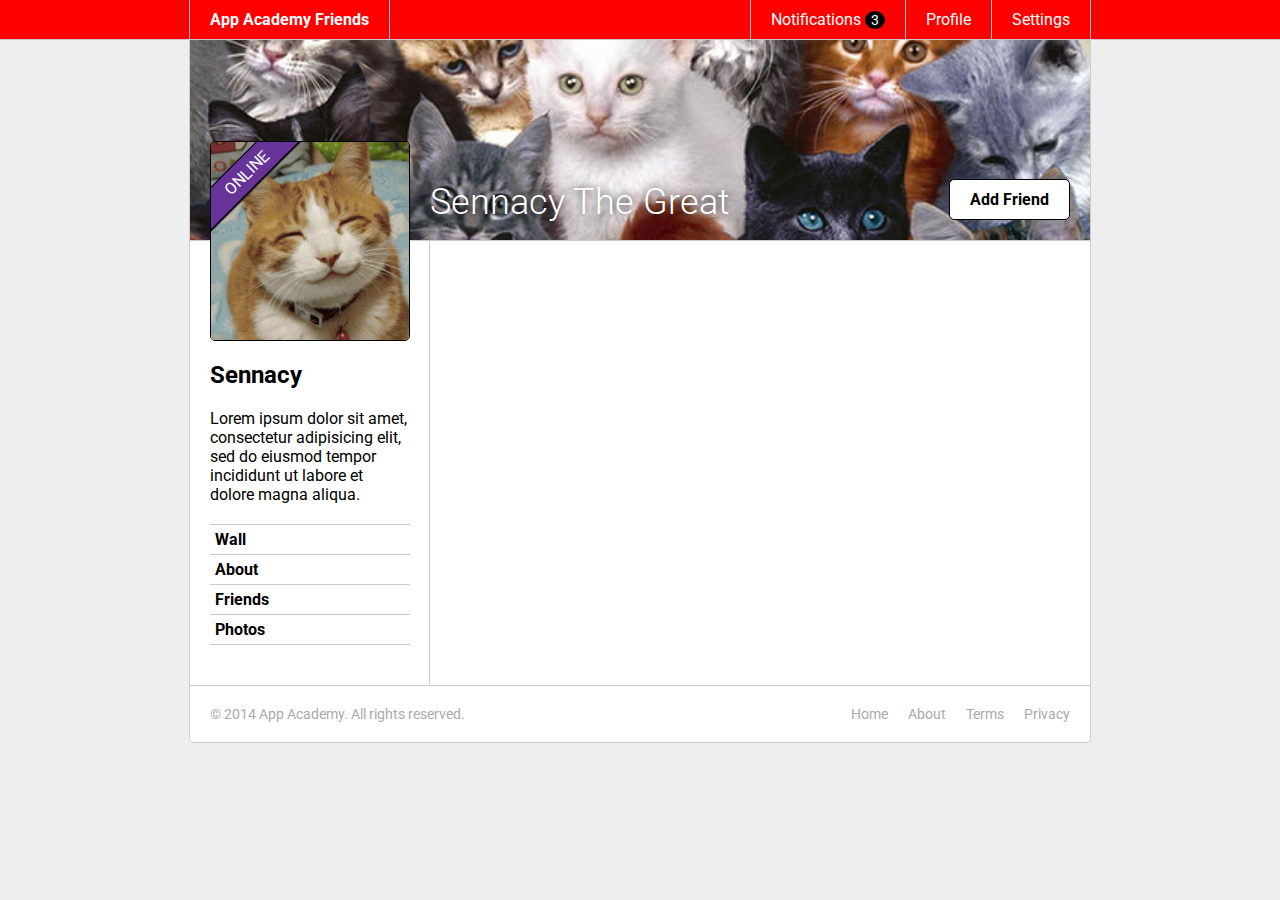
<file: css-friends-07/skeleton/07-online.html>
<!DOCTYPE html>
<html>
<head>
  <meta charset="utf-8">
  <title>App Academy Friends | PHASE 6: Sidebar</title>
  <link rel="stylesheet" href="http://fonts.googleapis.com/css?family=Roboto:300,400,700" type="text/css">
  <link rel="stylesheet" href="css/00-reset.css" type="text/css">
  <link rel="stylesheet" href="css/01-header.css" type="text/css">
  <link rel="stylesheet" href="css/02-notifications.css" type="text/css">
  <link rel="stylesheet" href="css/03-layout.css" type="text/css">
  <link rel="stylesheet" href="css/04-footer.css" type="text/css">
  <link rel="stylesheet" href="css/05-cats.css" type="text/css">
  <link rel="stylesheet" href="css/06-sidebar.css" type="text/css">
  <link rel="stylesheet" href="css/07-online.css" type="text/css">
</head>
<body>

  <header class="header">
    <nav class="header-nav">

      <h1 class="header-logo">
        <a href="#">App Academy Friends</a>
      </h1>

      <ul class="header-list">
        <li>
          <a href="#">Notifications <strong class="badge">3</strong></a>
          <ul class="header-notifications">
            <li><a href="#">Constance likes your photo.</a></li>
            <li><a href="#">Tommy left you a comment.</a></li>
            <li><a href="#">Jonathan is now following you.</a></li>
          </ul>
        </li>
        <li><a href="#">Profile</a></li>
        <li><a href="#">Settings</a></li>
      </ul>

    </nav>
  </header>

  <main class="content">

    <header class="content-header">
      <h1>Sennacy The Great</h1>
      <button class="content-header-add-friend">Add Friend</button>
    </header>

    <section class="content-sidebar">

      <a href="#" class="profile-picture">
        <div class="online">Online</div>
        <img src="./images/cat.jpg" alt="">
      </a>

      <div class="profile-info">
        <h2>Sennacy</h2>
        <p>
          Lorem ipsum dolor sit amet, consectetur adipisicing elit, sed do eiusmod tempor incididunt ut labore et dolore magna aliqua.
        </p>
      </div>

      <ul class="profile-nav">
        <li><a href="#">Wall</a></li>
        <li><a href="#">About</a></li>
        <li><a href="#">Friends</a></li>
        <li><a href="#">Photos</a></li>
      </ul>

    </section>
    <section class="content-main">

    </section>
  </main>

  <footer class="footer">

    <small class="footer-copy">
      &copy; 2014 App Academy. All rights reserved.
    </small>

    <ul class="footer-links">
      <li><a href="#">Home</a></li>
      <li><a href="#">About</a></li>
      <li><a href="#">Terms</a></li>
      <li><a href="#">Privacy</a></li>
    </ul>

  </footer>

</body>
</html>
</file>
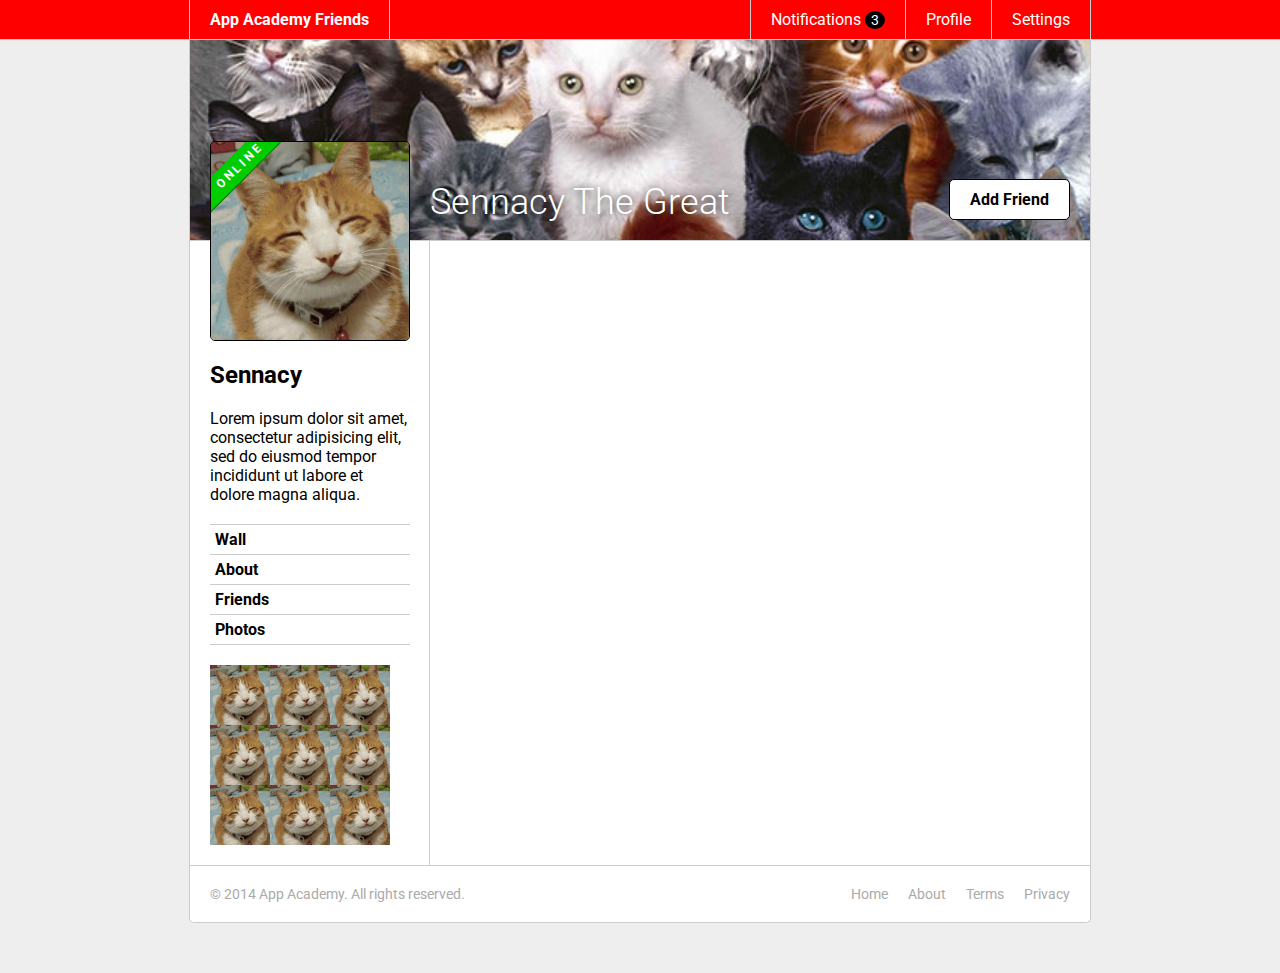
<file: css-friends-08/skeleton/08-thumbs.html>
<!DOCTYPE html>
<html>
<head>
  <meta charset="utf-8">
  <title>App Academy Friends | PHASE 7: Online</title>
  <link rel="stylesheet" href="http://fonts.googleapis.com/css?family=Roboto:300,400,700" type="text/css">
  <link rel="stylesheet" href="css/00-reset.css" type="text/css">
  <link rel="stylesheet" href="css/01-header.css" type="text/css">
  <link rel="stylesheet" href="css/02-notifications.css" type="text/css">
  <link rel="stylesheet" href="css/03-layout.css" type="text/css">
  <link rel="stylesheet" href="css/04-footer.css" type="text/css">
  <link rel="stylesheet" href="css/05-cats.css" type="text/css">
  <link rel="stylesheet" href="css/06-sidebar.css" type="text/css">
  <link rel="stylesheet" href="css/07-online.css" type="text/css">
  <link rel="stylesheet" href="css/08-thumbs.css" type="text/css">
</head>
<body>

  <header class="header">
    <nav class="header-nav">

      <h1 class="header-logo">
        <a href="#">App Academy Friends</a>
      </h1>

      <ul class="header-list">
        <li>
          <a href="#">Notifications <strong class="badge">3</strong></a>
          <ul class="header-notifications">
            <li><a href="#">Constance likes your photo.</a></li>
            <li><a href="#">Tommy left you a comment.</a></li>
            <li><a href="#">Jonathan is now following you.</a></li>
          </ul>
        </li>
        <li><a href="#">Profile</a></li>
        <li><a href="#">Settings</a></li>
      </ul>

    </nav>
  </header>

  <main class="content">

    <header class="content-header">
      <h1>Sennacy The Great</h1>
      <button class="content-header-add-friend">Add Friend</button>
    </header>

    <section class="content-sidebar">

      <a href="#" class="profile-picture">
        <strong class="online">Online</strong>
        <img src="./images/cat.jpg" alt="">
      </a>

      <div class="profile-info">
        <h2>Sennacy</h2>
        <p>
          Lorem ipsum dolor sit amet, consectetur adipisicing elit, sed do eiusmod tempor incididunt ut labore et dolore magna aliqua.
        </p>
      </div>

      <ul class="profile-nav">
        <li><a href="#">Wall</a></li>
        <li><a href="#">About</a></li>
        <li><a href="#">Friends</a></li>
        <li><a href="#">Photos</a></li>
      </ul>

      <ul class="friends">
        <li>
          <a href="#" class="thumb" title="Calvin">
            <img src="./images/cat.jpg" alt="">
          </a>
        </li>
          <li>
          <a href="#" class="thumb" title="Neev">
            <img src="./images/cat.jpg" alt="">
          </a>
        </li>
        <li>
          <a href="#" class="thumb" title="Tommy">
            <img src="./images/cat.jpg" alt="">
          </a>
        </li>
        <li>
          <a href="#" class="thumb" title="Alvin">
            <img src="./images/cat.jpg" alt="">
          </a>
        </li>
        <li>
          <a href="#" class="thumb" title="Starbucks">
            <img src="./images/cat.jpg" alt="">
          </a>
        </li>
        <li>
          <a href="#" class="thumb" title="Google">
            <img src="./images/cat.jpg" alt="">
          </a>
        </li>
        <li>
          <a href="#" class="thumb" title="Cat-Academy">
            <img src="./images/cat.jpg" alt="">
          </a>
        </li>
        <li>
          <a href="#" class="thumb" title="Donut">
            <img src="./images/cat.jpg" alt="">
          </a>
        </li>
        <li>
          <a href="#" class="thumb" title="Mattress">
            <img src="./images/cat.jpg" alt="">
          </a>
        </li>
      </ul>

    </section>
    <section class="content-main">

    </section>
  </main>

  <footer class="footer">

    <small class="footer-copy">
      &copy; 2014 App Academy. All rights reserved.
    </small>

    <ul class="footer-links">
      <li><a href="#">Home</a></li>
      <li><a href="#">About</a></li>
      <li><a href="#">Terms</a></li>
      <li><a href="#">Privacy</a></li>
    </ul>

  </footer>

</body>
</html>
</file>
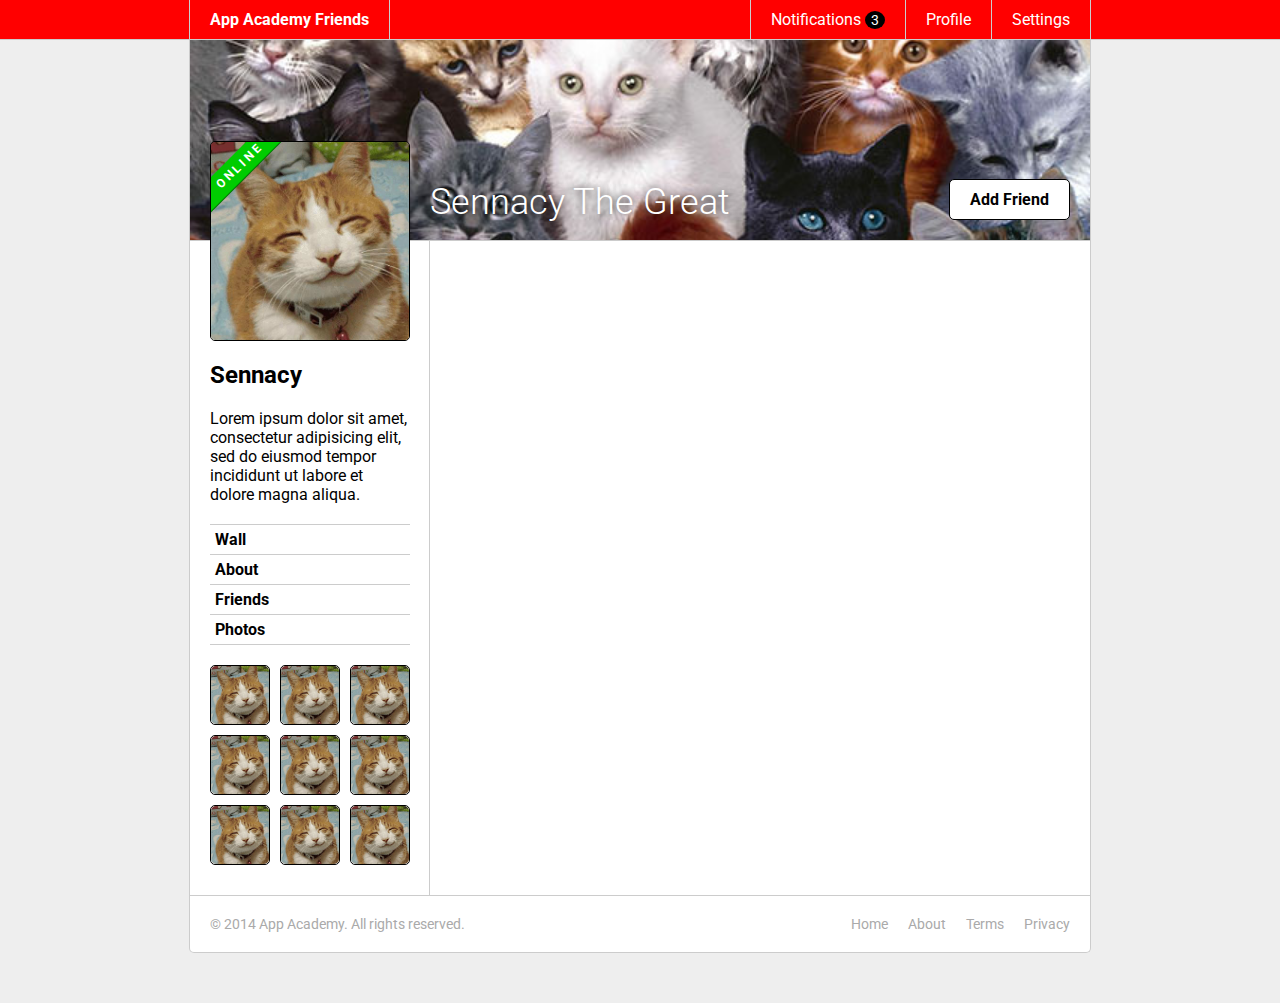
<file: css-friends-08/solution/08-thumbs.html>
<!DOCTYPE html>
<html>
<head>
  <meta charset="utf-8">
  <title>App Academy Friends | PHASE 8: Thumbs</title>
  <link rel="stylesheet" href="http://fonts.googleapis.com/css?family=Roboto:300,400,700" type="text/css">
  <link rel="stylesheet" href="css/00-reset.css" type="text/css">
  <link rel="stylesheet" href="css/01-header.css" type="text/css">
  <link rel="stylesheet" href="css/02-notifications.css" type="text/css">
  <link rel="stylesheet" href="css/03-layout.css" type="text/css">
  <link rel="stylesheet" href="css/04-footer.css" type="text/css">
  <link rel="stylesheet" href="css/05-cats.css" type="text/css">
  <link rel="stylesheet" href="css/06-sidebar.css" type="text/css">
  <link rel="stylesheet" href="css/07-online.css" type="text/css">
  <link rel="stylesheet" href="css/08-thumbs.css" type="text/css">
</head>
<body>

  <header class="header">
    <nav class="header-nav">

      <h1 class="header-logo">
        <a href="#">App Academy Friends</a>
      </h1>

      <ul class="header-list">
        <li>
          <a href="#">Notifications <strong class="badge">3</strong></a>
          <ul class="header-notifications">
            <li><a href="#">Constance likes your photo.</a></li>
            <li><a href="#">Tommy left you a comment.</a></li>
            <li><a href="#">Jonathan is now following you.</a></li>
          </ul>
        </li>
        <li><a href="#">Profile</a></li>
        <li><a href="#">Settings</a></li>
      </ul>

    </nav>
  </header>

  <main class="content">

    <header class="content-header">
      <h1>Sennacy The Great</h1>
      <button class="content-header-add-friend">Add Friend</button>
    </header>

    <section class="content-sidebar">

      <a href="#" class="profile-picture">
        <strong class="online">Online</strong>
        <img src="./images/cat.jpg" alt="">
      </a>

      <div class="profile-info">
        <h2>Sennacy</h2>
        <p>
          Lorem ipsum dolor sit amet, consectetur adipisicing elit, sed do eiusmod tempor incididunt ut labore et dolore magna aliqua.
        </p>
      </div>

      <ul class="profile-nav">
        <li><a href="#">Wall</a></li>
        <li><a href="#">About</a></li>
        <li><a href="#">Friends</a></li>
        <li><a href="#">Photos</a></li>
      </ul>

      <ul class="profile-friends">
        <li><a href="#" class="thumb" title="Sennacy">
          <img src="./images/cat.jpg" alt="">
        </a></li>
        <li><a href="#" class="thumb" title="Jonathan">
          <img src="./images/cat.jpg" alt="">
        </a></li>
        <li><a href="#" class="thumb" title="Tommy">
          <img src="./images/cat.jpg" alt="">
        </a></li>
        <li><a href="#" class="thumb" title="Constance">
          <img src="./images/cat.jpg" alt="">
        </a></li>
        <li><a href="#" class="thumb" title="Ned">
          <img src="./images/cat.jpg" alt="">
        </a></li>
        <li><a href="#" class="thumb" title="Kush">
          <img src="./images/cat.jpg" alt="">
        </a></li>
        <li><a href="#" class="thumb" title="CJ">
          <img src="./images/cat.jpg" alt="">
        </a></li>
        <li><a href="#" class="thumb" title="Jeff">
          <img src="./images/cat.jpg" alt="">
        </a></li>
        <li><a href="#" class="thumb" title="Simon">
          <img src="./images/cat.jpg" alt="">
        </a></li>
      </ul>

    </section>
    <section class="content-main">

    </section>
  </main>

  <footer class="footer">

    <small class="footer-copy">
      &copy; 2014 App Academy. All rights reserved.
    </small>

    <ul class="footer-links">
      <li><a href="#">Home</a></li>
      <li><a href="#">About</a></li>
      <li><a href="#">Terms</a></li>
      <li><a href="#">Privacy</a></li>
    </ul>

  </footer>

</body>
</html>
</file>
<file: css-friends-07/skeleton/css/01-header.css>
/* PHASE 1: Header */

body {
  font-family: "Roboto", sans-serif;
  font-size: 16px;
  font-weight: 400;
  background: #eee;
}

.header {
  background: #f00;
  color: #fff;
  border-bottom: 1px solid #ccc;
}

.header a {
  display: block;
  padding: 10px 20px;
}

.header-nav {
  display: flex;
  justify-content: space-between;
  margin: 0 auto;
  width: 900px;
  border-left: 1px solid #ccc;
  border-right: 1px solid #ccc;
}

.header-logo {
  border-right: 1px solid #ccc;
  font-weight: 700;
}

.header-logo:hover {
  background: #000;
}

.header-list {
  display: flex;
}

.header-list > li {
  border-left: 1px solid #ccc;
}

.header-list > li:hover {
  background: #000;
}
</file>
<file: css-friends-07/skeleton/css/02-notifications.css>
/* PHASE 2: Notifications */

.badge {
  display: inline;
  font-size: 14px;
  padding: 1px 6px;
  background: #000;
  border-radius: 50%;
}

li:hover .badge {
  background: #f00;
}

.header {
  position: relative;
  z-index: 1;
}

.header-list > li {
  position: relative;
}

.header-notifications {
  display: none;
  position: absolute;
  left: -1px;
  font-size: 14px;
  white-space: nowrap;
  background: #fff;
  border-left: 1px solid #ccc;
  border-right: 1px solid #ccc;
  border-bottom: 1px solid #ccc;
  border-bottom-left-radius: 5px;
  border-bottom-right-radius: 5px;
  overflow: hidden;
}

li:hover .header-notifications {
  display: block;
}

.header-notifications > li {
  border-top: 1px solid #ccc;
  color: #000;
}

.header-notifications > li:hover {
  background: #eee;
}
</file>
<file: css-friends-07/skeleton/css/03-layout.css>
/* PHASE 3: Layout */

.content {
  display: flex;
  flex-wrap: wrap;
  margin: 0 auto;
  background: #fff;
  width: 900px;
  border: 1px solid #ccc;
  border-top: 0;
}

.content-sidebar {
  width: 200px;
  min-height: 200px;
  padding: 20px;
  padding-right: 19px;
  border-right: 1px solid #ccc;
}

.content-main {
  width: 620px;
  min-height: 200px;
  padding: 20px;
}
</file>
<file: css-friends-07/skeleton/css/04-footer.css>
/* PHASE 4: Footer */

.footer {
  display: flex;
  justify-content: space-between;
  width: 900px;
  margin: 0 auto 50px auto;
  background: #fff;
  color: #aaa;
  font-size: 14px;
  border: 1px solid #ccc;
  border-top: 0;
  border-bottom-left-radius: 5px;
  border-bottom-right-radius: 5px;
}

.footer-copy {
  display: block;
  padding: 20px;
}

.footer-links {
  display: flex;
  padding: 20px;
}

.footer-links > li {
  padding: 0 0 0 20px;
}

.footer a:hover {
  color: #000;
}
</file>
<file: css-friends-07/skeleton/css/05-cats.css>
/* PHASE 5: Cats */

.content-header {
  position: relative;
  height: 200px;
  width: 100%;
  background: url("../images/cats.jpg");
  background-size: cover;
  border-bottom: 1px solid #ccc;
}

.content-header > h1 {
  position: absolute;
  bottom: 20px;
  left: 240px;
  font-size: 36px;
  line-height: 1;
  font-weight: 300;
  color: #fff;
  text-shadow: #000 0 0 10px;
}

.content-header-add-friend {
  position: absolute;
  bottom: 20px;
  right: 20px;
  color: #000;
  background: #fff;
  font-weight: bold;
  padding: 10px 20px;
  border: 1px solid #000;
  border-radius: 5px;
}

.content-header-add-friend:hover {
  background: #eee;
}
</file>
<file: css-friends-07/skeleton/css/06-sidebar.css>
/* PHASE 6: Sidebar */

.profile-picture {
  display: block;
  margin-top: -120px;
  border: 1px solid #000;
  background: #000;
  border-radius: 5px;
  position: relative;
}

.profile-info {
  margin: 20px 0;
}

.profile-info > h2 {
  font-weight: 700;
  font-size: 24px;
}

.profile-info > p {
  margin: 20px 0;
}

.profile-nav {
  margin: 20px 0;
}

.profile-nav > li {
  border-bottom: 1px solid #ccc;
}

.profile-nav > li:first-child {
  border-top: 1px solid #ccc;
}

.profile-nav a {
  display: block;
  padding: 5px;
  font-weight: 700;
}

.profile-nav a:hover {
  background: #eee;
}
</file>
<file: css-friends-07/skeleton/css/07-online.css>
/* PHASE 7: Online */

.profile-picture {
  position: relative;
  overflow: hidden;
}

.online {
  position: absolute;
  color: white;
  background-color: rebeccapurple;
  box-shadow: 1px 1px 1px black;
  border: black 1px solid;
  transform: rotate(-45deg);
  top: 10px;
  left: -40px;
  text-transform: uppercase;
  padding: 5px 60px 5px 45px;
}
</file>
<file: css-friends-08/skeleton/css/01-header.css>
/* PHASE 1: Header */

body {
  font-family: "Roboto", sans-serif;
  font-size: 16px;
  font-weight: 400;
  background: #eee;
}

.header {
  background: #f00;
  color: #fff;
  border-bottom: 1px solid #ccc;
}

.header a {
  display: block;
  padding: 10px 20px;
}

.header-nav {
  display: flex;
  justify-content: space-between;
  margin: 0 auto;
  width: 900px;
  border-left: 1px solid #ccc;
  border-right: 1px solid #ccc;
}

.header-logo {
  border-right: 1px solid #ccc;
  font-weight: 700;
}

.header-logo:hover {
  background: #000;
}

.header-list {
  display: flex;
}

.header-list > li {
  border-left: 1px solid #ccc;
}

.header-list > li:hover {
  background: #000;
}
</file>
<file: css-friends-08/skeleton/css/02-notifications.css>
/* PHASE 2: Notifications */

.badge {
  display: inline;
  font-size: 14px;
  padding: 1px 6px;
  background: #000;
  border-radius: 50%;
}

li:hover .badge {
  background: #f00;
}

.header {
  position: relative;
  z-index: 1;
}

.header-list > li {
  position: relative;
}

.header-notifications {
  display: none;
  position: absolute;
  left: -1px;
  font-size: 14px;
  white-space: nowrap;
  background: #fff;
  border-left: 1px solid #ccc;
  border-right: 1px solid #ccc;
  border-bottom: 1px solid #ccc;
  border-bottom-left-radius: 5px;
  border-bottom-right-radius: 5px;
  overflow: hidden;
}

li:hover .header-notifications {
  display: block;
}

.header-notifications > li {
  border-top: 1px solid #ccc;
  color: #000;
}

.header-notifications > li:hover {
  background: #eee;
}
</file>
<file: css-friends-08/skeleton/css/03-layout.css>
/* PHASE 3: Layout */

.content {
  display: flex;
  flex-wrap: wrap;
  margin: 0 auto;
  background: #fff;
  width: 900px;
  border: 1px solid #ccc;
  border-top: 0;
}

.content-sidebar {
  width: 200px;
  min-height: 200px;
  padding: 20px;
  padding-right: 19px;
  border-right: 1px solid #ccc;
}

.content-main {
  width: 620px;
  min-height: 200px;
  padding: 20px;
}
</file>
<file: css-friends-08/skeleton/css/04-footer.css>
/* PHASE 4: Footer */

.footer {
  display: flex;
  justify-content: space-between;
  width: 900px;
  margin: 0 auto 50px auto;
  background: #fff;
  color: #aaa;
  font-size: 14px;
  border: 1px solid #ccc;
  border-top: 0;
  border-bottom-left-radius: 5px;
  border-bottom-right-radius: 5px;
}

.footer-copy {
  display: block;
  padding: 20px;
}

.footer-links {
  display: flex;
  padding: 20px;
}

.footer-links > li {
  padding: 0 0 0 20px;
}

.footer a:hover {
  color: #000;
}
</file>
<file: css-friends-08/skeleton/css/05-cats.css>
/* PHASE 5: Cats */

.content-header {
  position: relative;
  height: 200px;
  width: 100%;
  background: url("../images/cats.jpg");
  background-size: cover;
  border-bottom: 1px solid #ccc;
}

.content-header > h1 {
  position: absolute;
  bottom: 20px;
  left: 240px;
  font-size: 36px;
  line-height: 1;
  font-weight: 300;
  color: #fff;
  text-shadow: #000 0 0 10px;
}

.content-header-add-friend {
  position: absolute;
  bottom: 20px;
  right: 20px;
  color: #000;
  background: #fff;
  font-weight: bold;
  padding: 10px 20px;
  border: 1px solid #000;
  border-radius: 5px;
}

.content-header-add-friend:hover {
  background: #eee;
}
</file>
<file: css-friends-08/skeleton/css/06-sidebar.css>
/* PHASE 6: Sidebar */

.profile-picture {
  display: block;
  margin-top: -120px;
  border: 1px solid #000;
  background: #000;
  border-radius: 5px;
  position: relative;
}

.profile-info {
  margin: 20px 0;
}

.profile-info > h2 {
  font-weight: 700;
  font-size: 24px;
}

.profile-info > p {
  margin: 20px 0;
}

.profile-nav {
  margin: 20px 0;
}

.profile-nav > li {
  border-bottom: 1px solid #ccc;
}

.profile-nav > li:first-child {
  border-top: 1px solid #ccc;
}

.profile-nav a {
  display: block;
  padding: 5px;
  font-weight: 700;
}

.profile-nav a:hover {
  background: #eee;
}
</file>
<file: css-friends-08/skeleton/css/07-online.css>
/* PHASE 7: Online */

.profile-picture {
  overflow: hidden;
}

.online {
  display: block;
  position: absolute;
  top: -10px;
  left: -10px;
  font-weight: 700;
  color: #fff;
  background: #0c0;
  padding: 5px 30px;
  text-transform: uppercase;
  font-size: 12px;
  letter-spacing: 3px;
  transform: rotate(-45deg) translateX(-25%);
  box-shadow: 0 1px 0 0 #070;
}
</file>
<file: css-friends-08/skeleton/css/08-thumbs.css>
/* PHASE 8: Thumbs */
.friends {
  display: flex;
  flex-wrap: wrap;
}
.friends > li {
  width: 30%;
}

.friends li:nth-child() {
  float: left;
}
</file>
<file: css-friends-08/solution/css/01-header.css>
/* PHASE 1: Header */

body {
  font-family: "Roboto", sans-serif;
  font-size: 16px;
  font-weight: 400;
  background: #eee;
}

.header {
  background: #f00;
  color: #fff;
  border-bottom: 1px solid #ccc;
}

.header a {
  display: block;
  padding: 10px 20px;
}

.header-nav {
  display: flex;
  justify-content: space-between;
  margin: 0 auto;
  width: 900px;
  border-left: 1px solid #ccc;
  border-right: 1px solid #ccc;
}

.header-logo {
  border-right: 1px solid #ccc;
  font-weight: 700;
}

.header-logo:hover {
  background: #000;
}

.header-list {
  display: flex;
}

.header-list > li {
  border-left: 1px solid #ccc;
}

.header-list > li:hover {
  background: #000;
}
</file>
<file: css-friends-08/solution/css/02-notifications.css>
/* PHASE 2: Notifications */

.badge {
  display: inline;
  font-size: 14px;
  padding: 1px 6px;
  background: #000;
  border-radius: 50%;
}

li:hover .badge {
  background: #f00;
}

.header {
  position: relative;
  z-index: 1;
}

.header-list > li {
  position: relative;
}

.header-notifications {
  display: none;
  position: absolute;
  left: -1px;
  font-size: 14px;
  white-space: nowrap;
  background: #fff;
  border-left: 1px solid #ccc;
  border-right: 1px solid #ccc;
  border-bottom: 1px solid #ccc;
  border-bottom-left-radius: 5px;
  border-bottom-right-radius: 5px;
  overflow: hidden;
}

li:hover .header-notifications {
  display: block;
}

.header-notifications > li {
  border-top: 1px solid #ccc;
  color: #000;
}

.header-notifications > li:hover {
  background: #eee;
}
</file>
<file: css-friends-08/solution/css/03-layout.css>
/* PHASE 3: Layout */

.content {
  display: flex;
  flex-wrap: wrap;
  margin: 0 auto;
  background: #fff;
  width: 900px;
  border: 1px solid #ccc;
  border-top: 0;
}

.content-sidebar {
  width: 200px;
  min-height: 200px;
  padding: 20px;
  padding-right: 19px;
  border-right: 1px solid #ccc;
}

.content-main {
  width: 620px;
  min-height: 200px;
  padding: 20px;
}
</file>
<file: css-friends-08/solution/css/04-footer.css>
/* PHASE 4: Footer */

.footer {
  display: flex;
  justify-content: space-between;
  width: 900px;
  margin: 0 auto 50px auto;
  background: #fff;
  color: #aaa;
  font-size: 14px;
  border: 1px solid #ccc;
  border-top: 0;
  border-bottom-left-radius: 5px;
  border-bottom-right-radius: 5px;
}

.footer-copy {
  display: block;
  padding: 20px;
}

.footer-links {
  display: flex;
  padding: 20px;
}

.footer-links > li {
  padding: 0 0 0 20px;
}

.footer a:hover {
  color: #000;
}
</file>
<file: css-friends-08/solution/css/05-cats.css>
/* PHASE 5: Cats */

.content-header {
  position: relative;
  height: 200px;
  width: 100%;
  background: url("../images/cats.jpg");
  background-size: cover;
  border-bottom: 1px solid #ccc;
}

.content-header > h1 {
  position: absolute;
  bottom: 20px;
  left: 240px;
  font-size: 36px;
  line-height: 1;
  font-weight: 300;
  color: #fff;
  text-shadow: #000 0 0 10px;
}

.content-header-add-friend {
  position: absolute;
  bottom: 20px;
  right: 20px;
  color: #000;
  background: #fff;
  font-weight: bold;
  padding: 10px 20px;
  border: 1px solid #000;
  border-radius: 5px;
}

.content-header-add-friend:hover {
  background: #eee;
}
</file>
<file: css-friends-08/solution/css/06-sidebar.css>
/* PHASE 6: Sidebar */

.profile-picture {
  display: block;
  margin-top: -120px;
  border: 1px solid #000;
  background: #000;
  border-radius: 5px;
  position: relative;
}

.profile-info {
  margin: 20px 0;
}

.profile-info > h2 {
  font-weight: 700;
  font-size: 24px;
}

.profile-info > p {
  margin: 20px 0;
}

.profile-nav {
  margin: 20px 0;
}

.profile-nav > li {
  border-bottom: 1px solid #ccc;
}

.profile-nav > li:first-child {
  border-top: 1px solid #ccc;
}

.profile-nav a {
  display: block;
  padding: 5px;
  font-weight: 700;
}

.profile-nav a:hover {
  background: #eee;
}
</file>
<file: css-friends-08/solution/css/07-online.css>
/* PHASE 7: Online */

.profile-picture {
  overflow: hidden;
}

.online {
  display: block;
  position: absolute;
  top: -10px;
  left: -10px;
  font-weight: 700;
  color: #fff;
  background: #0c0;
  padding: 5px 30px;
  text-transform: uppercase;
  font-size: 12px;
  letter-spacing: 3px;
  transform: rotate(-45deg) translateX(-25%);
  box-shadow: 0 1px 0 0 #070;
}
</file>
<file: css-friends-08/solution/css/08-thumbs.css>
/* PHASE 8: Thumbs */

.profile-friends {
  display: flex;
  flex-wrap: wrap;
}

.profile-friends > li {
  width: 60px;
  margin: 0 0 10px 0;
}

.profile-friends > li:nth-child(3n-1) {
  margin: 0 10px 10px 10px;
}

.thumb {
  display: block;
  position: relative;
  width: 58px;
  height: 58px;
  border: 1px solid #000;
  border-radius: 5px;
}

.thumb:after {
  content: attr(title);
  display: none;
  position: absolute;
  left: 50%;
  transform: translateX(-50%);
  bottom: 65px;
  background: #000;
  color: #fff;
  font-size: 12px;
  padding: 5px 10px;
  border-radius: 5px;
}

.thumb:before {
  content: "";
  display: none;
  position: absolute;
  left: 50%;
  transform: translateX(-50%);
  top: -7px;
  border-top: 5px solid #000;
  border-bottom: 0;
  border-right: 5px solid transparent;
  border-left: 5px solid transparent;
}

.thumb:hover:before,
.thumb:hover:after {
  display: block;
}

.thumb > img {
  border-radius: 5px;
}
</file>
